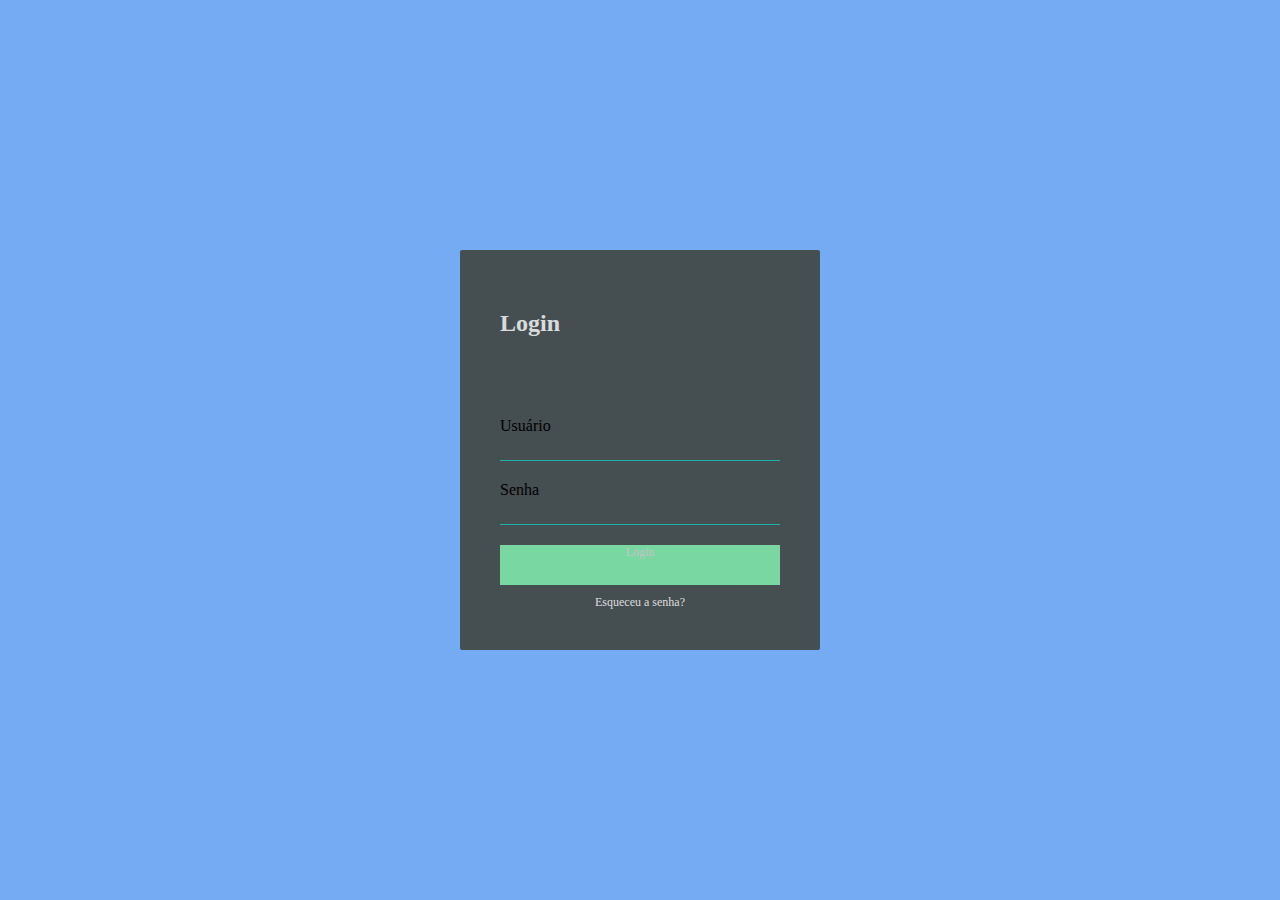
<file: index.html>
<!DOCTYPE html>

<html lang="pt-br">

    <head>

        <meta charset="UTF-8">

        <meta http-equiv="X-UA-Compatible" content="IE=edge">

        <meta name="viewport"content="width=device-width, initial-scale=1.0">

        <link rel="stylesheet" href="estilo.css">

        <title>Login</title>

    </head>

    <body>

        <div id="login">

            <form class="card">

                <div class="card-header">

                    <h2>Login</h2>

                </div>

                <div class="card-content">

                    <div class="card-content-area">
                        <label for="usuario">Usuário</label>

                        <input type="text" id="usuario" autocomplete="off">

                    </div>

                    <div class="card-content-area">

                        <label for="password">Senha</label>

                        <input type="password" id="password" autocomplete="off">
					
						
                    </div>

                </div>

                <div class="card-footer">
					<a class="submit" href="index2.html">Login</a>

                   

                    <a href="#" class="recuperar_senha">Esqueceu a senha?</a>

                </div>

            </form>

        </div>

    </body>

</html>
</file>
<file: estilo.css>
body {

    padding: 0;

    margin: 0;

    background-color: rgb(117, 171, 243);

}

#login {

    display: flex;

    align-items: center;
    
                       
    justify-content: center;

    height: 100vh;

    font-family: Cambria, Cochin, Georgia, Times, 'Times New Roman', serif;

}

.card {

    background-color: rgb(69, 78, 81);

    padding: 40px;

    border-radius: 2px;

    width:280px;

}

.card-header {

    padding-bottom: 50px;

    opacity: 0.8;

    color: #fff;

}
width: 70px;

    height: 1px;

    background-color: #fff;

    display: block;

    margin-top: -17px;

    margin-left: -5px;

}

.card-content label {

    color: #fff;

    font-size: 12px;

    opacity: 0.8;

}

.card-content-area {

    display: flex;

    flex-direction: column;

    padding:10px 0;

}

.card-content-area input {

    margin-top: 10px;

    padding:0 5px;

    background-color: transparent;

    border:none;

    border-bottom: 1px solid lightseagreen;

    outline: none;

    color: #fff;

}

.card-footer {

    display: flex;

    flex-direction: column;

}

.card-footer .submit{

    width: 100%;

    height: 40px;

    background-color:rgb(135, 250, 183);

    border:none;

    color:#e1e1e1;

    margin: 10px 0;

}

.card-footer a {

    text-align: center;

    font-size: 12px;

    opacity: 0.8;

    color: #fff;

    text-decoration: none;

}
</file>
